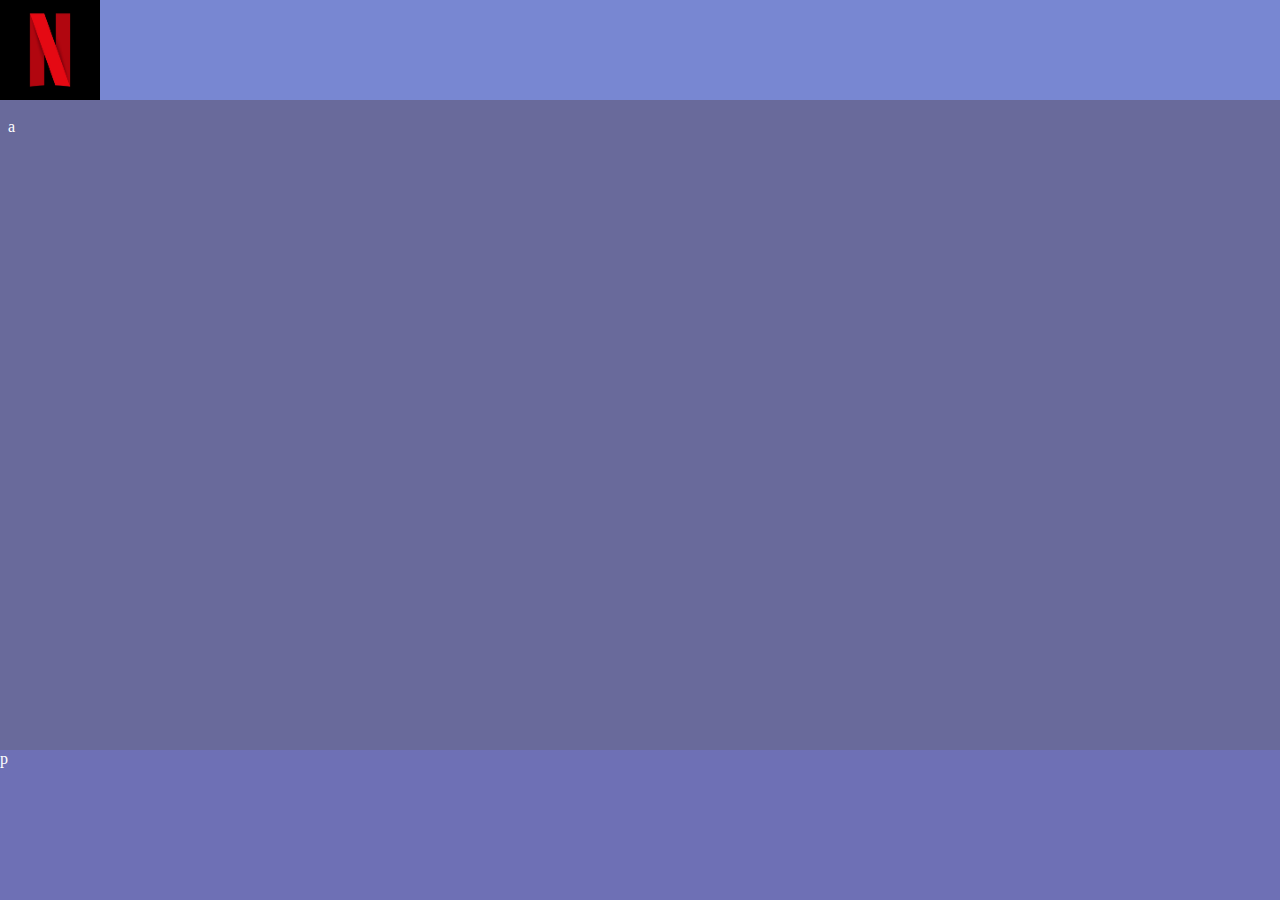
<file: index.html>
<!DOCTYPE html>
<html lang="es">

  <head>
    <link rel="icon" type="image/png" href="paginas/diamond.png">
    <link rel="stylesheet" href="paginas/estilos.css">
    <meta charset="utf-8">
    <title>My Page Index</title>

  </head>

  <body>

      <header id="indexheader">
        <img src="netflix.jpg">
        
      </header>

      <main>

          <section>

              <article>
                <p>-</p>
                <p>-</p>
                <p>-</p>
              </article>

              <article id="articleindex">
                <p>a</p>
              </article>

          </section>

      </main>

      <footer id="indexfooter">
        p
      </footer>

  </body>

</html>
</file>
<file: paginas/estilos.css>
*{
  color: white;
}
img{
  width: 100px;
}

body{
  background-color: #696A9B;
  color: #ffffff;

}

#indexheader{

  background-color: #7887D2;
  width: 100%;
  height: 100px;
  position:absolute;
  top:0px;
  left:0px;

}

#indexfooter{

  background-color: #6E70B5;
  width: 100%;
  height: 150px;
  position:absolute;
  bottom:0px;
  left:0px;
}
</file>
